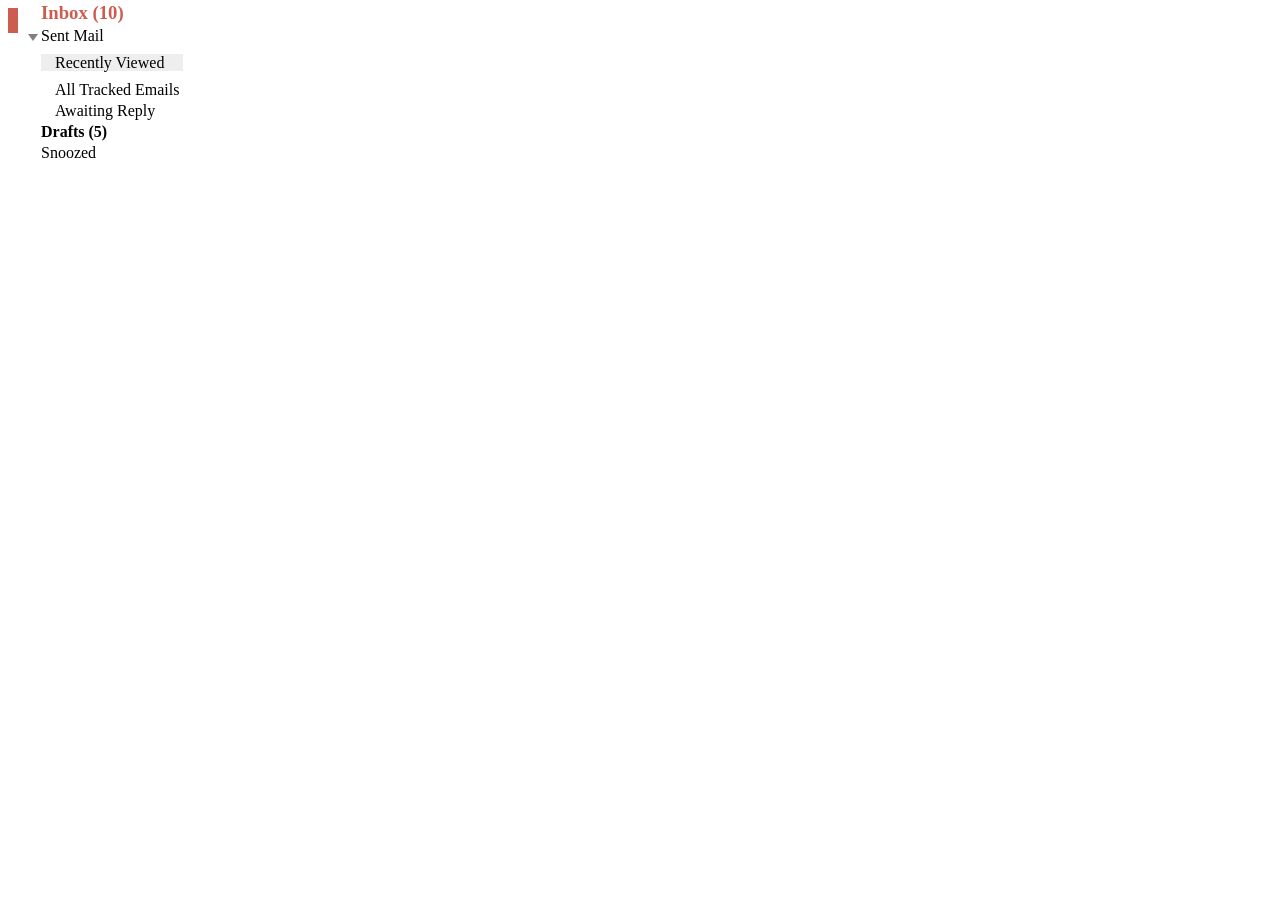
<file: part 2/email/index.html>
<!DOCTYPE html>
<html>
  <head>
    <link rel="stylesheet" href="global.css">
  </head>
  <body>
   <div class= "float">
     <div class= "rectangle"></div>
   </div>
   
   <div class= "float">
     <div class= "triangle"></div>
   </div>
   
   <div class= "float" id= "main">
     <div>
       <h3>Inbox (10)</h3>
         <p>Sent Mail</p>
     </div>
     <div class= "section2">
       <p id= "gray">Recently Viewed</p>
       <p>All Tracked Emails</p>
       <p>Awaiting Reply</p>
     </div>
     <div>
       <p><strong>Drafts (5)</strong></p>
       <p>Snoozed</p>
     </div>
     
   </div>
    
  </body>
</html>
</file>
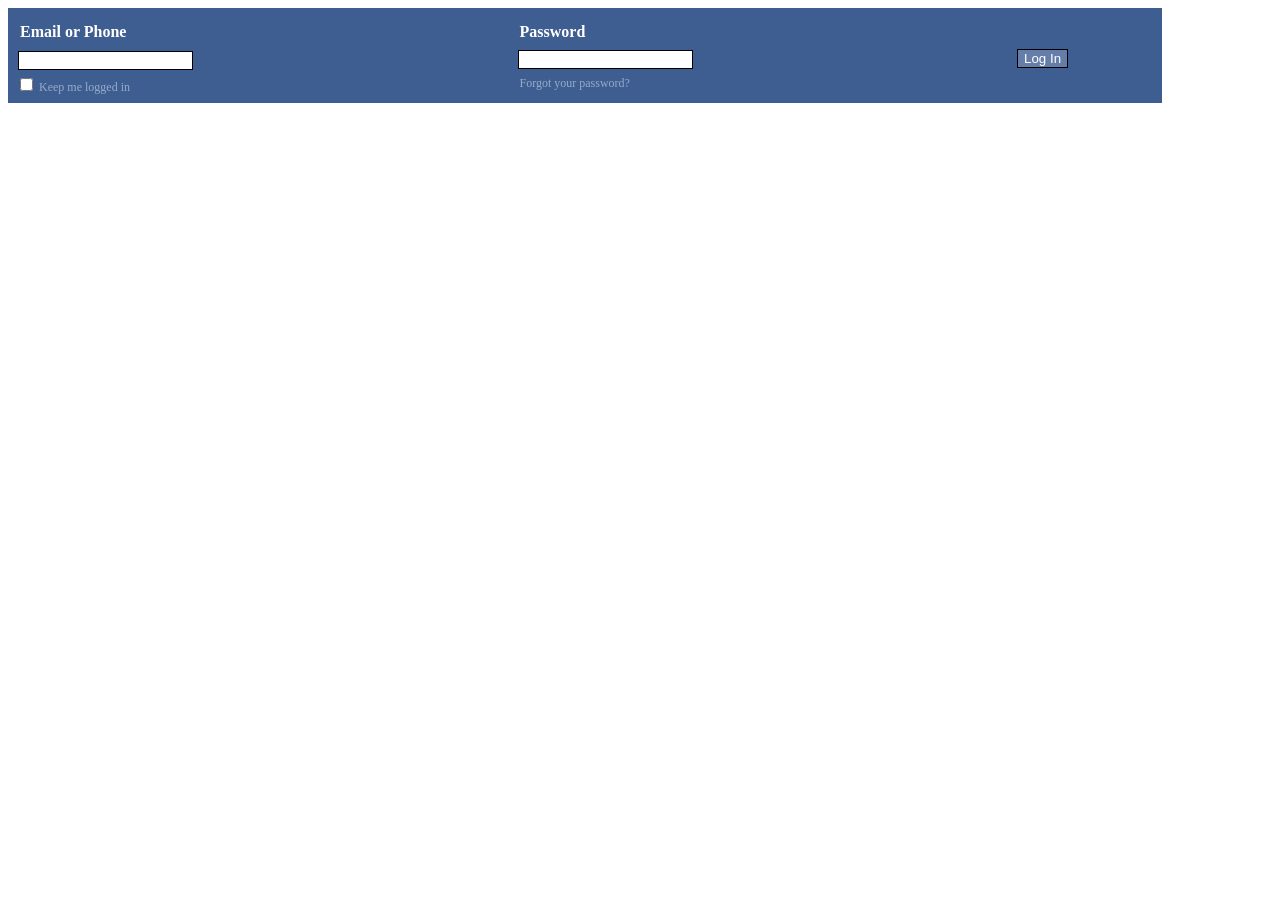
<file: part 2/fb-log-in/index.html>
<!DOCTYPE html>
<html>
  <head>
    <link rel="stylesheet" href="global.css">
  </head>
  <body>
    <div class= "bg">
      <div class= "left">

        <h4>Email or Phone</h4>
        <form>
          <input type= "text">         
        </form>
          <form>
            <input type= "checkbox" id= "checkbox"> Keep me logged in
          </form>
      
      </div>
      
      <div class= "middle">
        <h4>Password</h4>
        <form>
          <input type= "text">         
        </form>
        
          <p>Forgot your password?</p>
      </div>
      
      <div>
        
        <div class= "right">
        <input type= "submit" value= "Log In">
        </div>
        
      </div>
      <div style="clear: both"></div>
    </div>
  </body>
</html>
</file>
<file: part 2/email/global.css>
html {
  box-sizing: border-box;
}
*, *:before, *:after {
  box-sizing: inherit;
}

.float {
  float: left;
}

.rectangle {
  width: 10px;
  height: 25px;
  background-color: #CB5E50;
  margin-right: 10px;
}

#main {
  margin-top: -17px;
  line-height: 5px;
}

#main h3 {
  color: #CB5E50;
}

.section2 p {
  margin-left: 14px;
}

.section2 #gray {
  margin-left: 0px;
}

#gray {
  width: 142px;
  height: 17px;
  background-color: #EEEEEE;
  padding-left: 14px;
  padding-top: 6px;
}

.triangle {
  	width: 0;
  	height: 0;
  	border-left: 5px solid transparent;
  	border-right: 5px solid transparent;
  	border-top: 7px solid gray;
    margin-top: 26px;
    margin-right: 3px;
}
</file>
<file: part 2/fb-log-in/global.css>
html {
  box-sizing: border-box;
}
*, *:before, *:after {
  box-sizing: inherit;
}

input {
  border: 1px solid black;
}

input[type=submit]{
  background-color: #657EA9;
  color: white;
}

.bg {
  background-color: #3E5D91;
  padding-left: 10px;
  margin-right: 110px;
  padding-right: 34px;
}

.left {
  float: left;
  width: 45%;
}

.left h4{
  margin-bottom: 10px;
  margin-left: 2px;
  margin-top: 15px;
  color: white;
}

.left form{
  margin-bottom: 5px;
  color: #96ACC8;
  font-size: 12px;
}

.left #checkbox {
  margin-left: 2px;
}

.middle {
  float: left;
  width: 45%;
}

.middle h4{
  margin-bottom: 9px;
  margin-left: 2px;
  color: white;
  margin-top: 15px;
}

.middle p {
  margin-top: 7px;
  margin-left: 2px;
  color: #96ACC8;
  font-size: 12px;
}

.right {
  float: left;
  width: 10%;
  margin-top: 41px;
}
</file>
